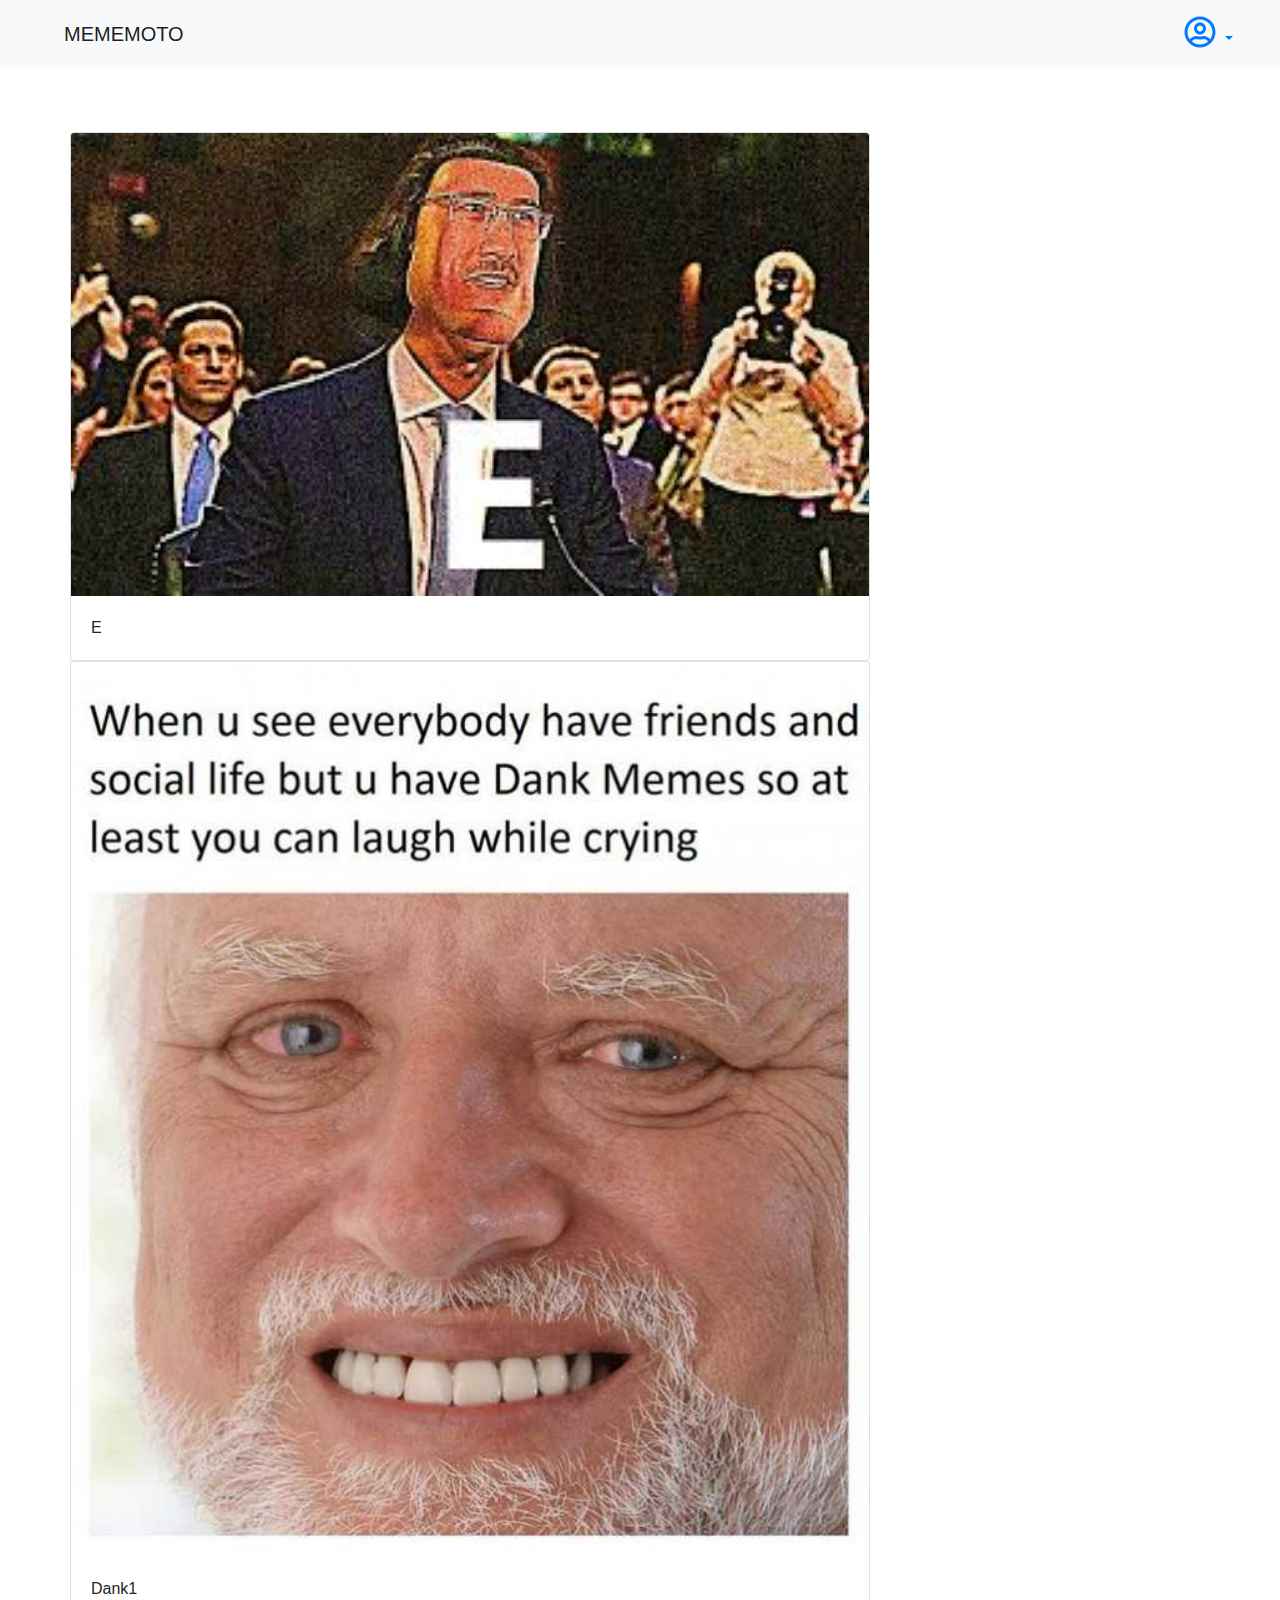
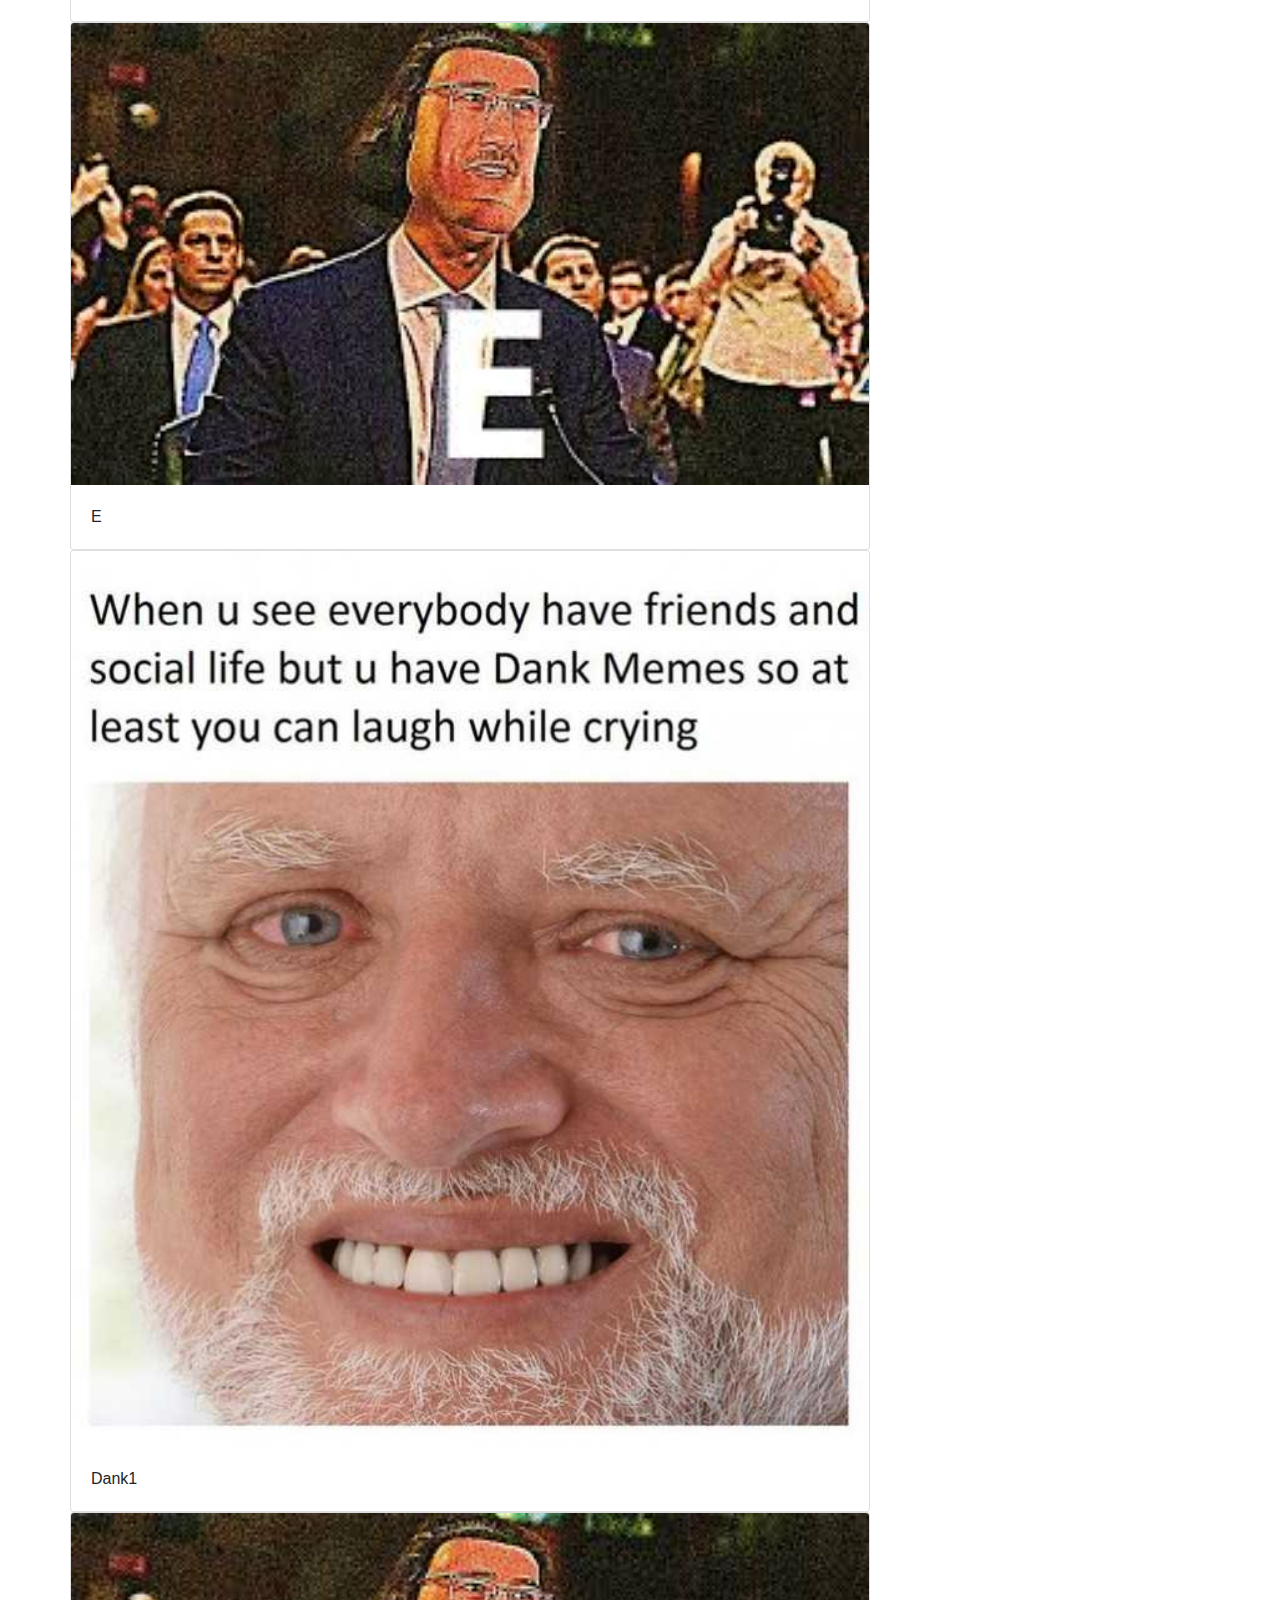
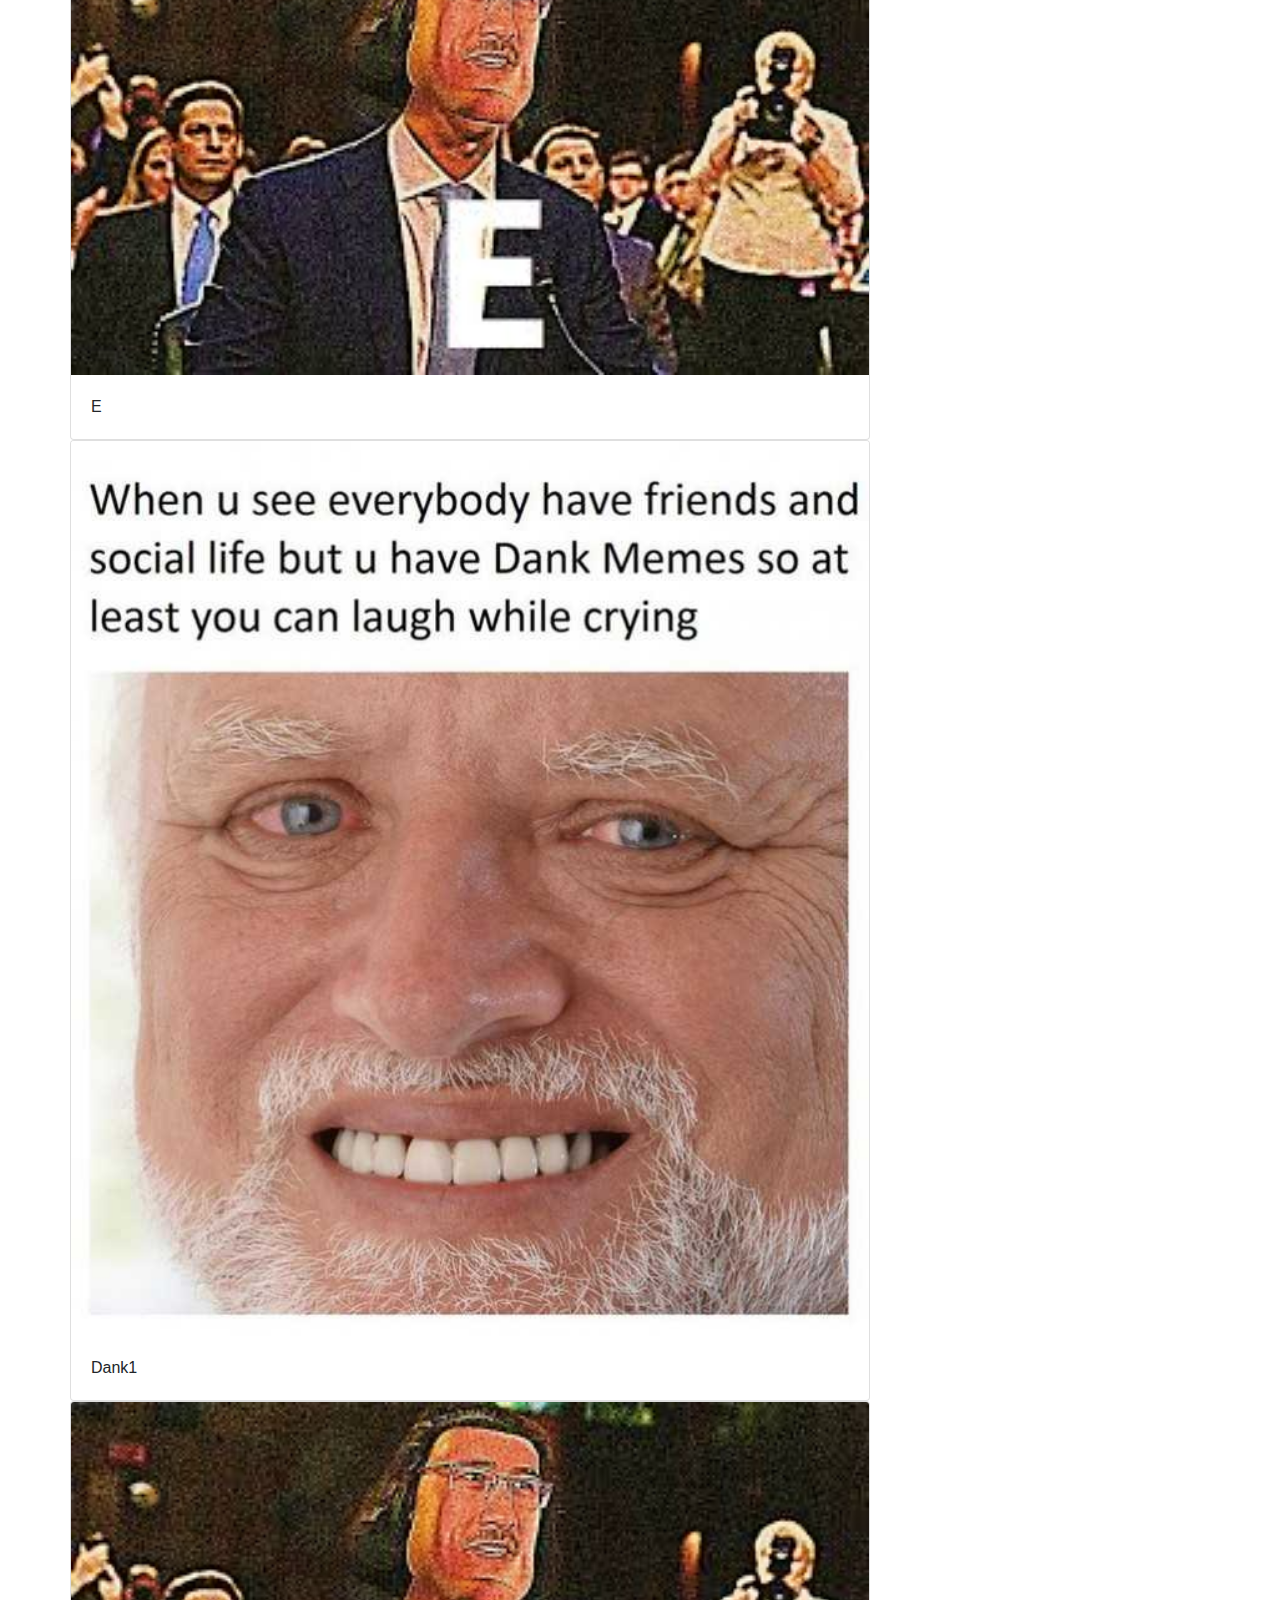
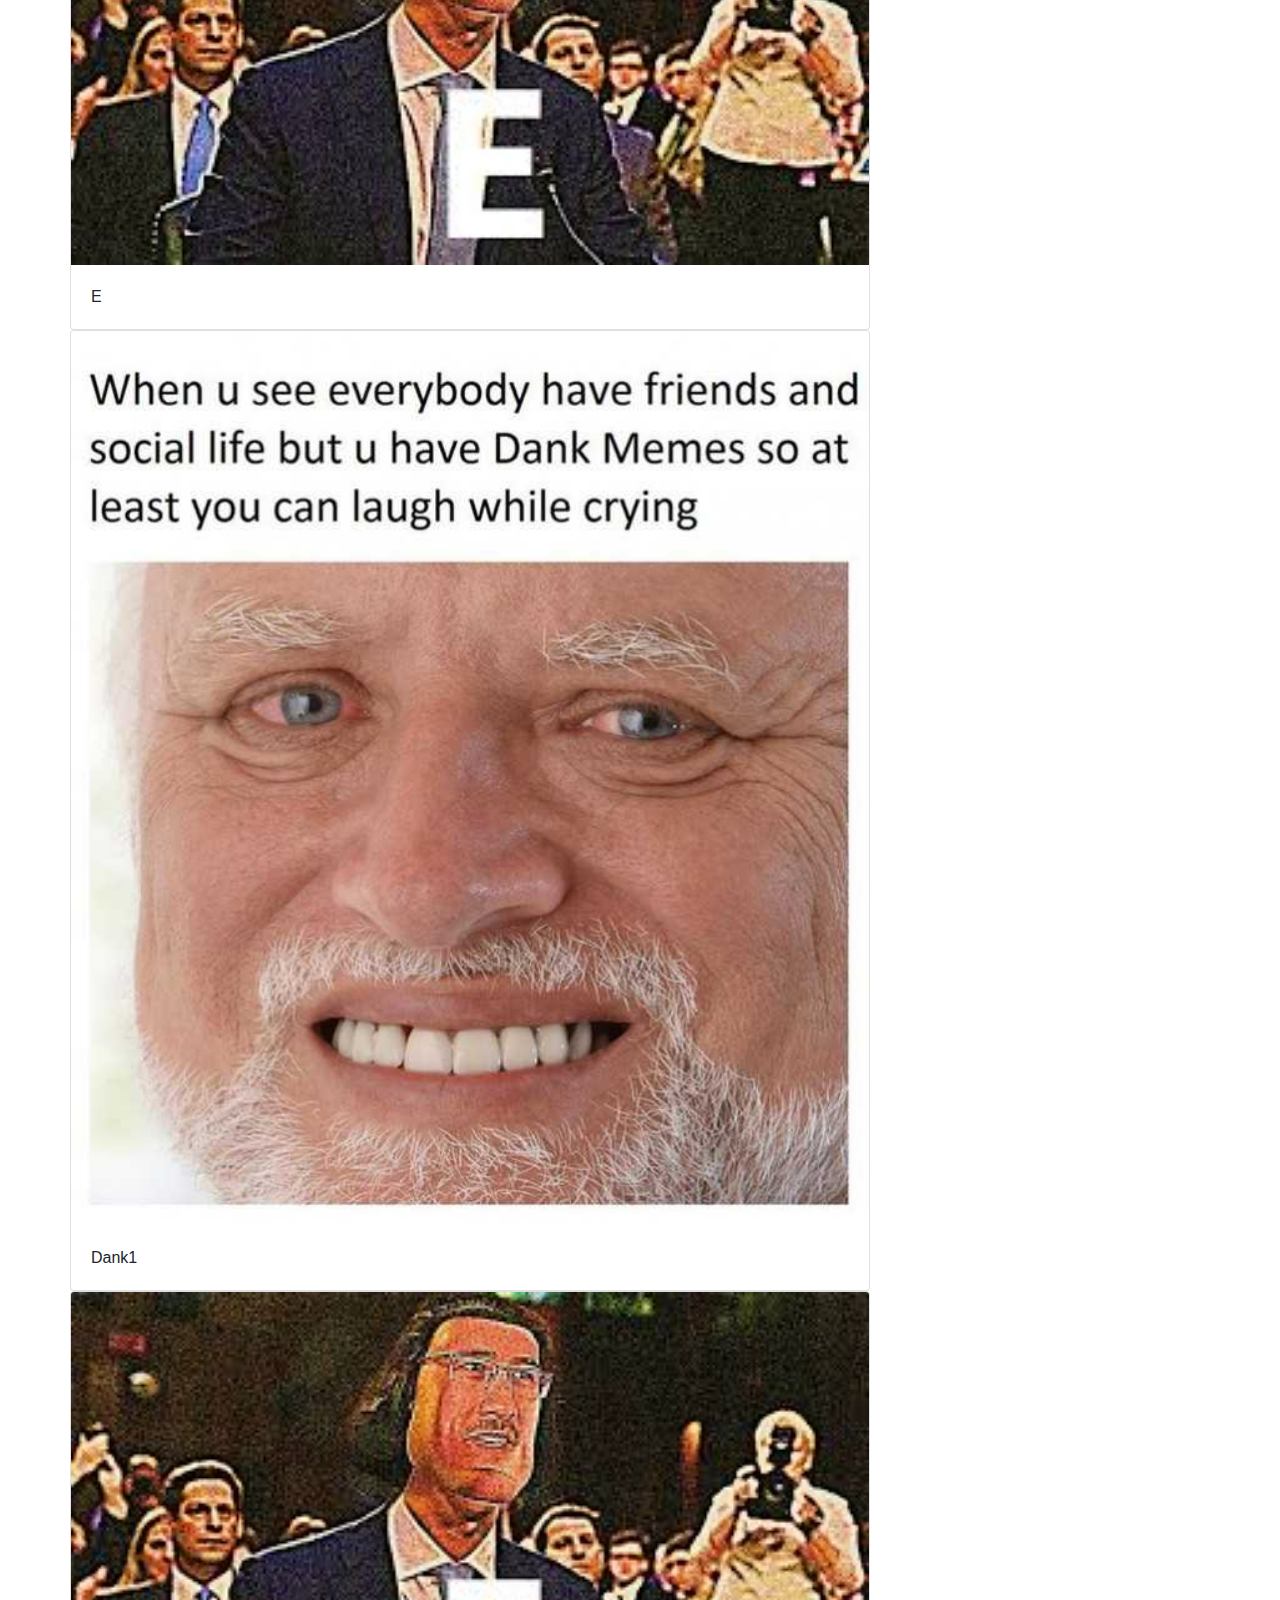
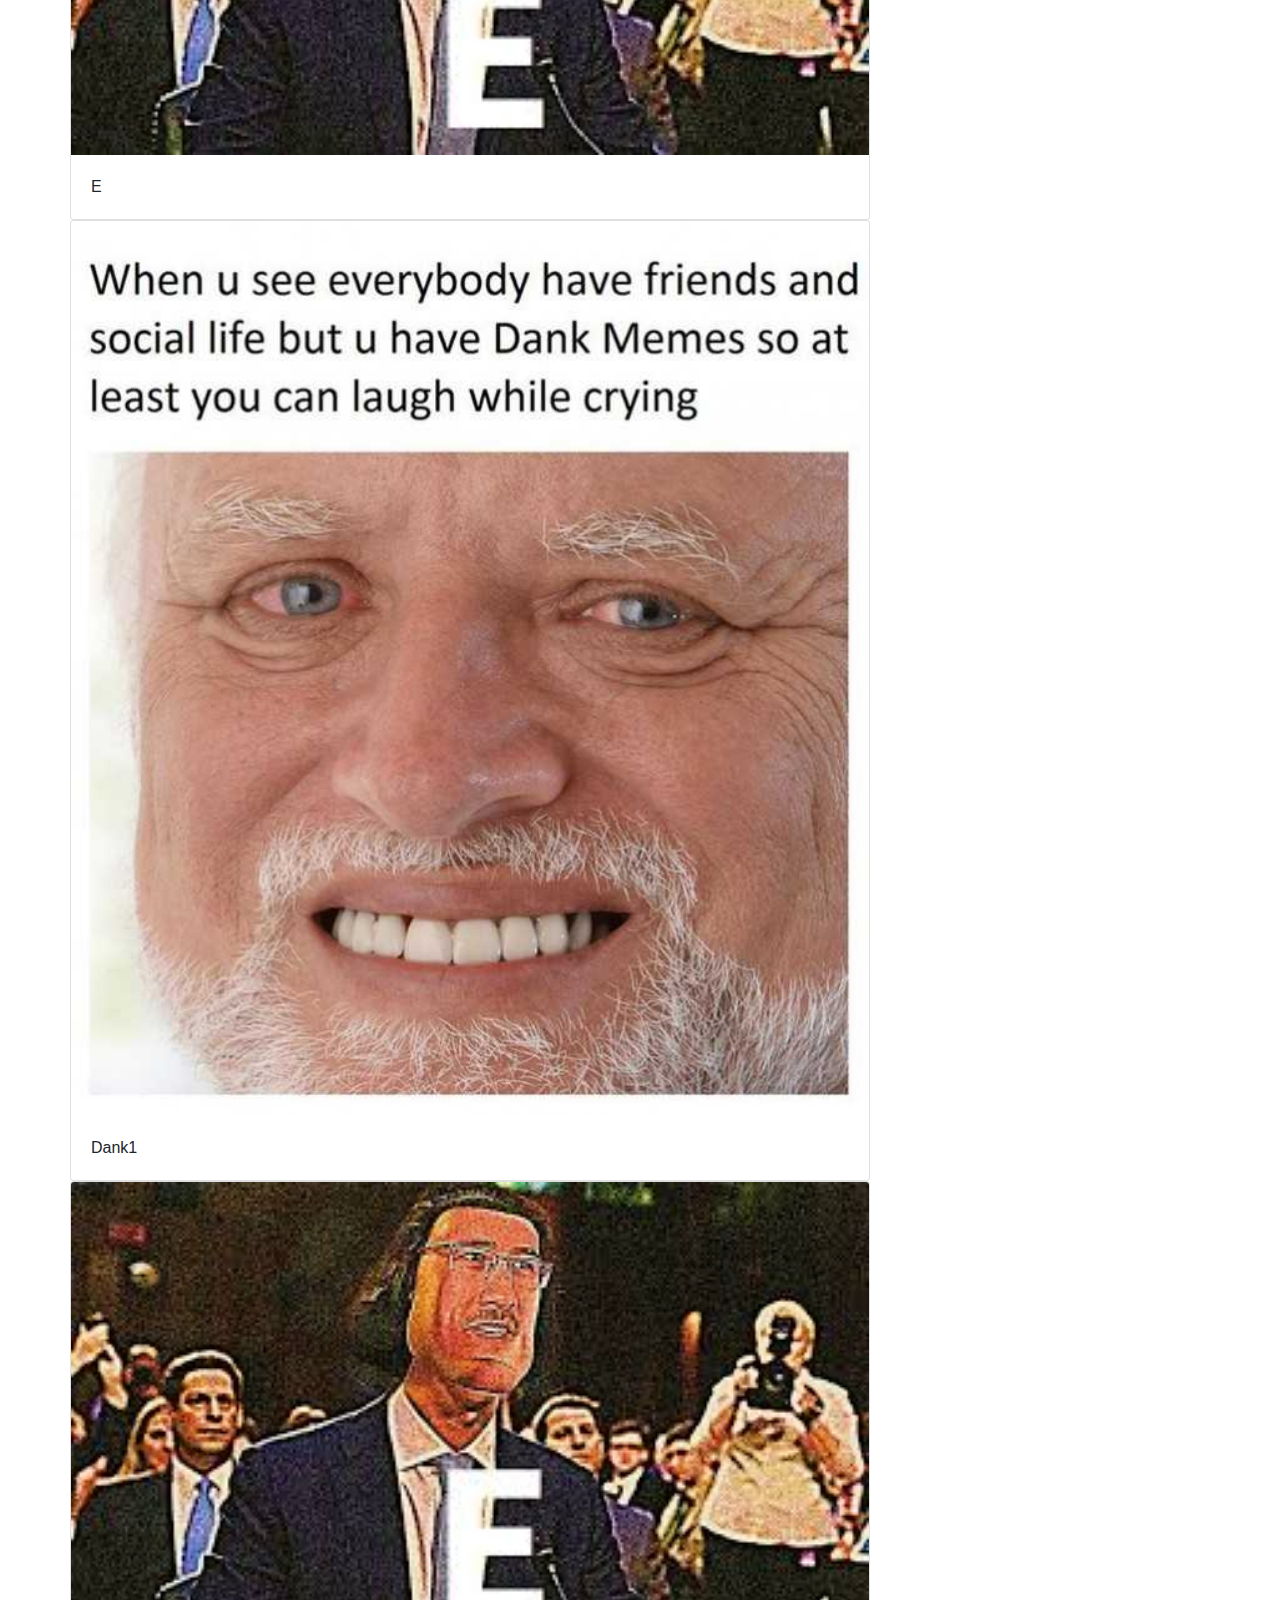
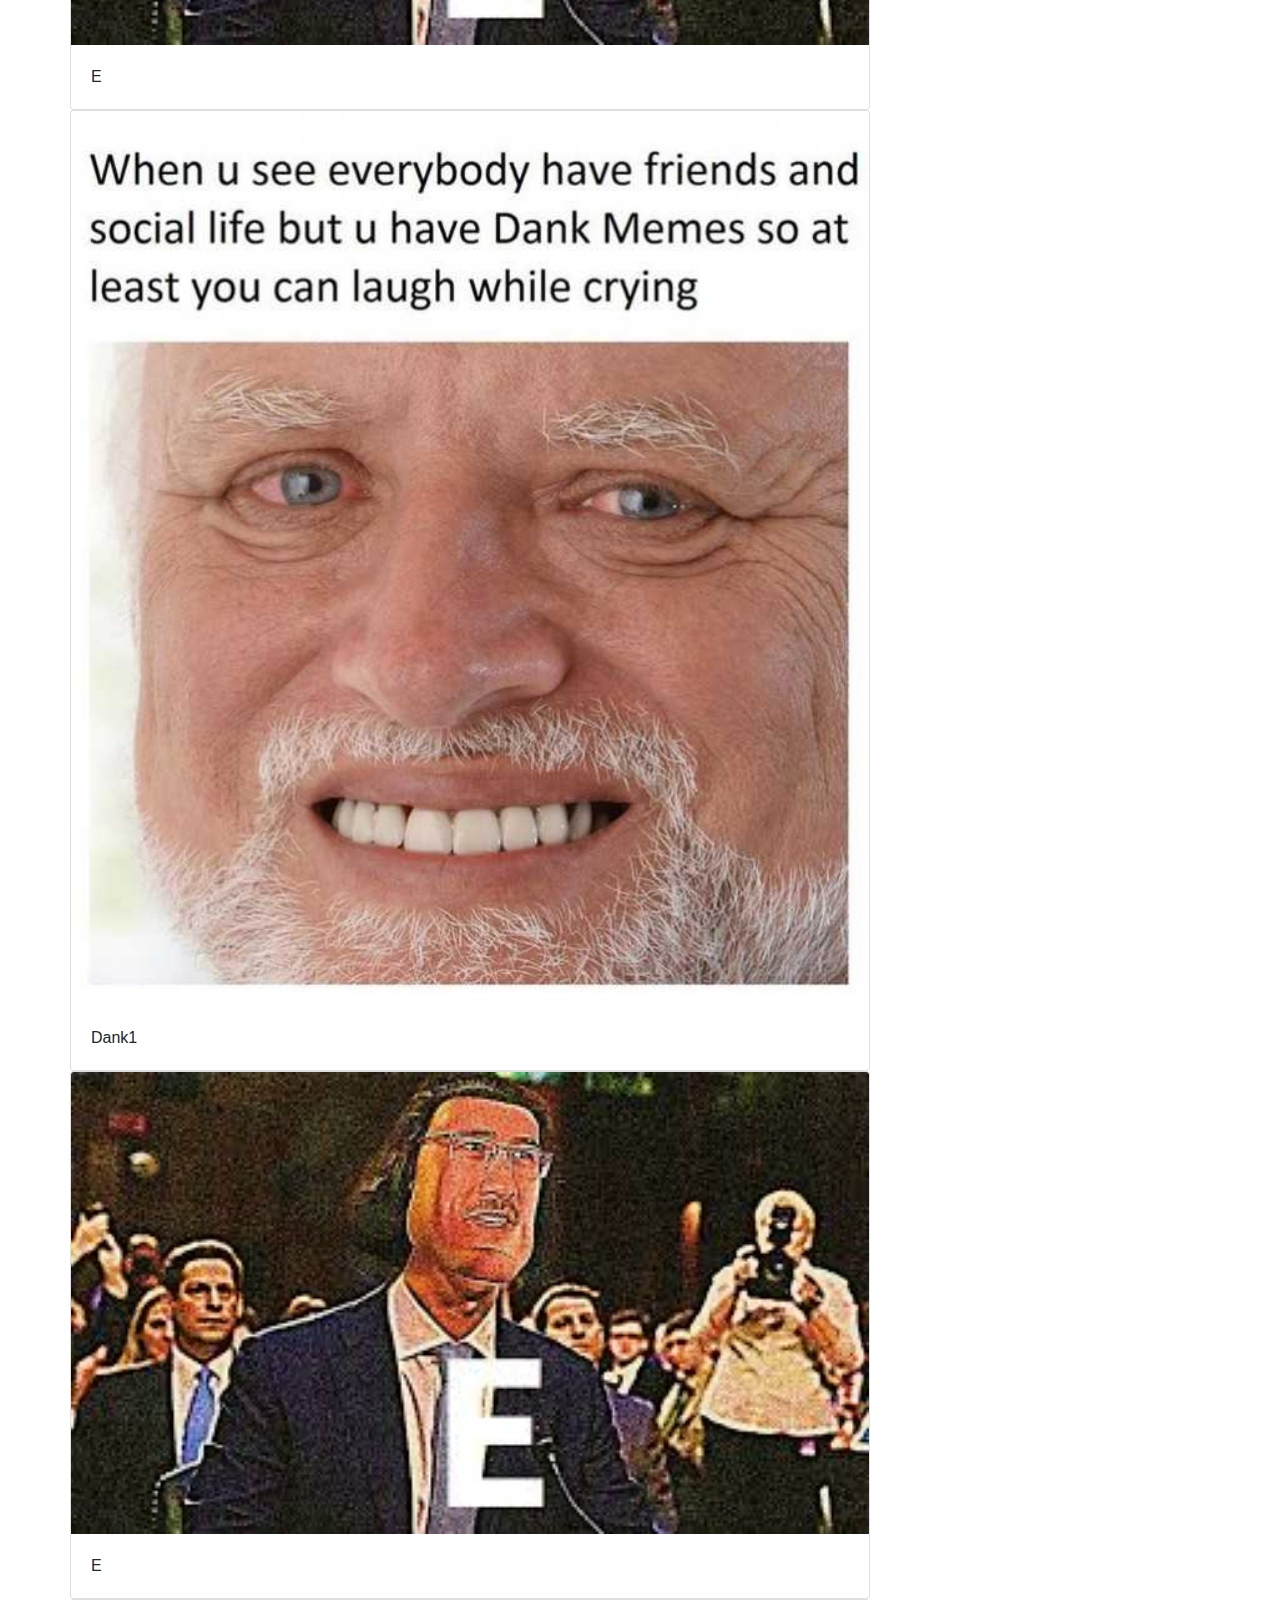
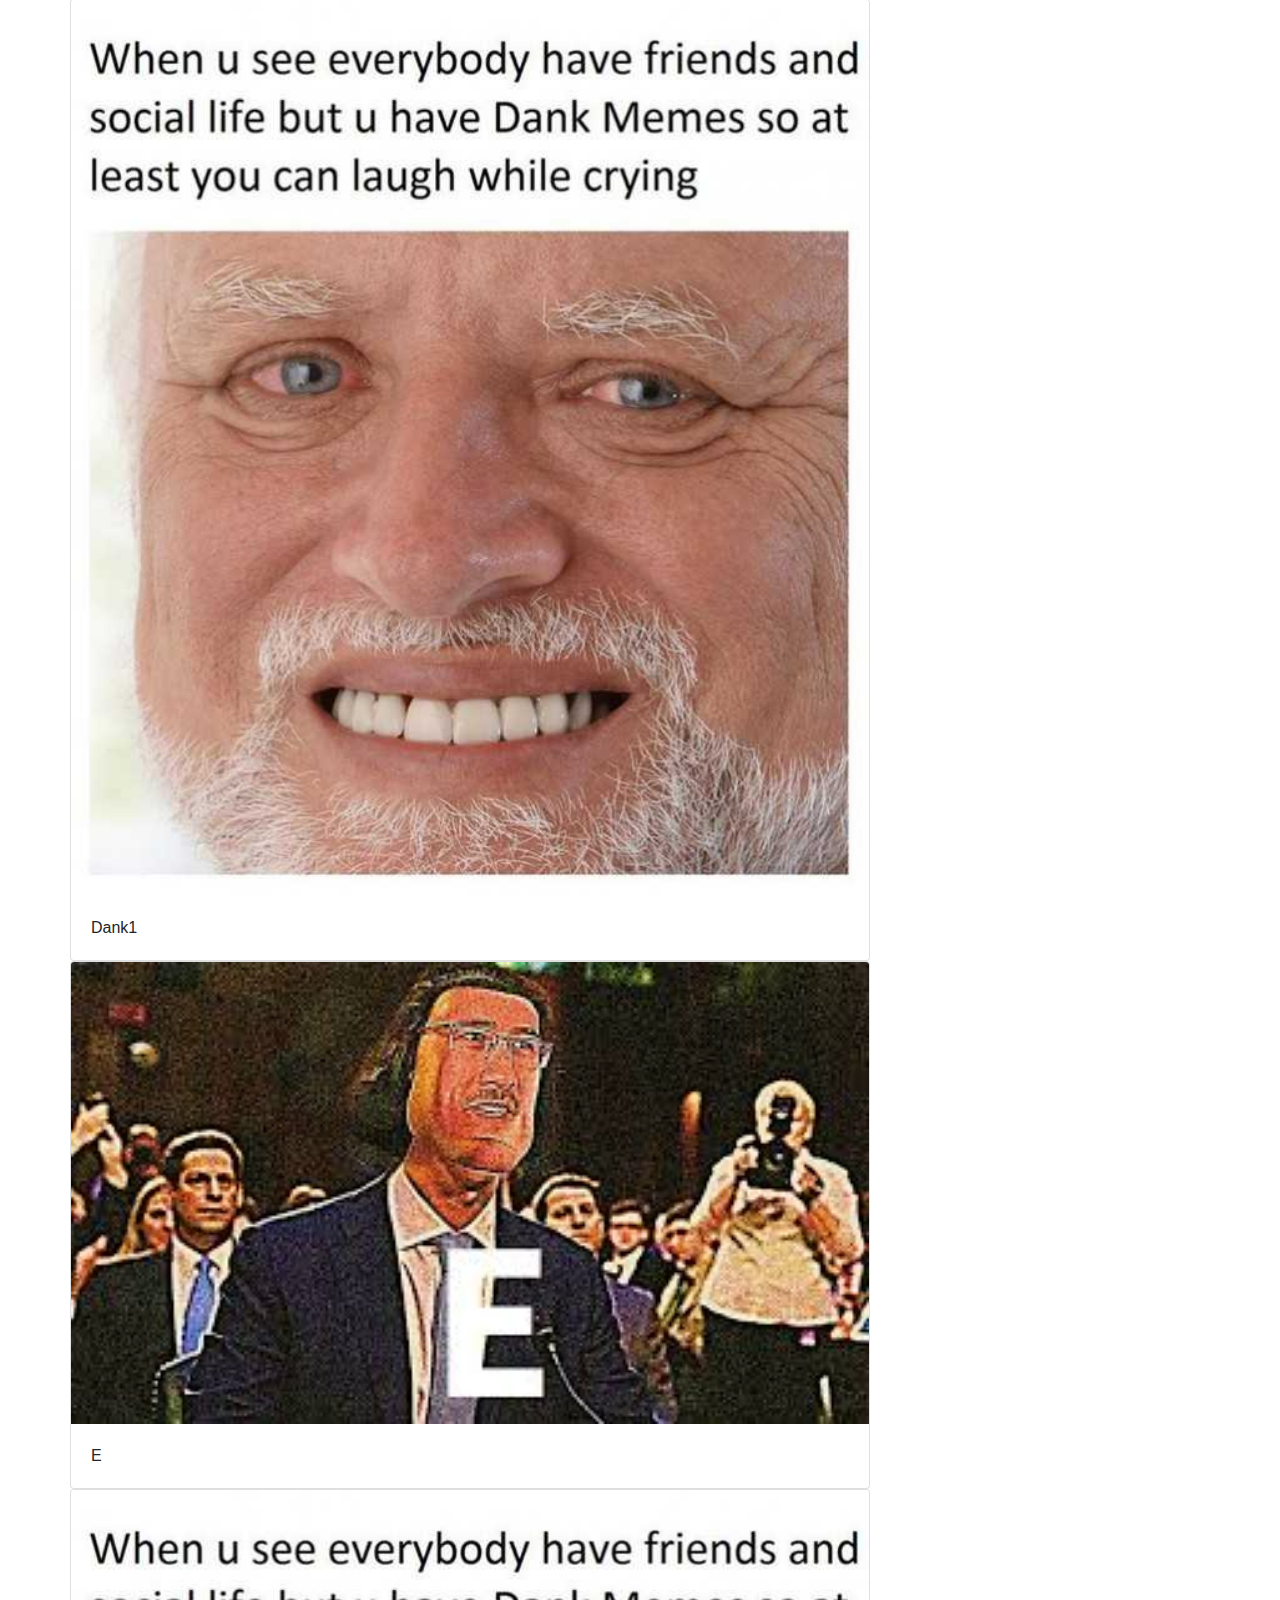
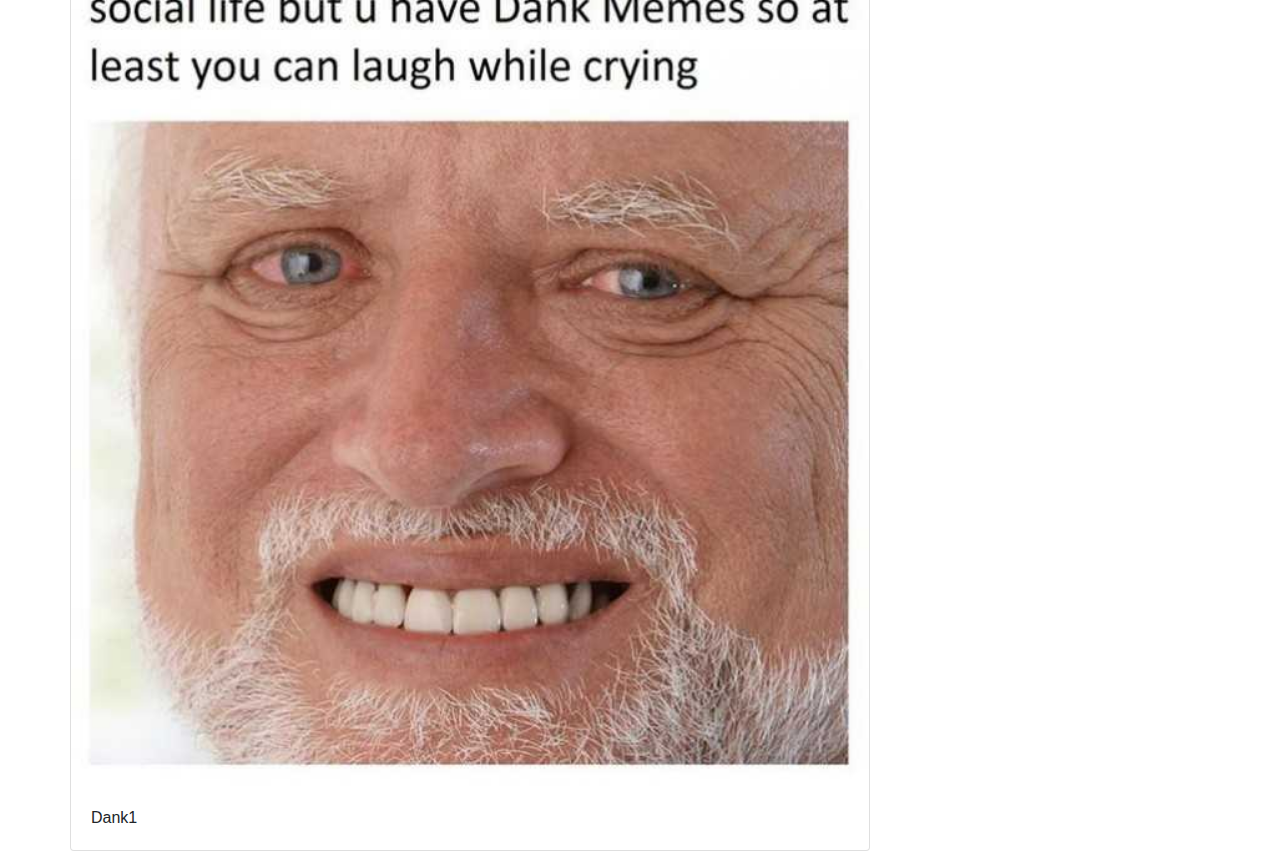
<file: index.html>
<!DOCTYPE html>
<html>
  <head>
    <title> MEMEMOTO</title>
				<script type="text/javascript" src = "Assets/JS/JQuery/JQuery.js"></script>

		<link href = "Assets/CSS/Bootstrap/Bootstrap.min.css" rel = "stylesheet" type = "text/css">
		<script src = "Assets/JS/Bootstrap/Bootstrap.min.js" type = "text/javascript"></script>
		<script type="text/javascript" src="Assets/JS/Font Awesome/all.js" ></script>
		<script type="text/javascript" src="login.js"></script>
  
  </head>
  <body>
  		<nav class="navbar navbar-expand-lg navbar-light bg-light">
  			<a class="navbar-brand ml-5" href="index.html"> MEMEMOTO</a>
			<div class="container">
				<button class="navbar-toggler" type="button" data-toggle="collapse" data-target="#navbarSupportedContent" aria-controls="navbarSupportedContent" aria-expanded="false" aria-label="Toggle navigation">
				<span class="navbar-toggler-icon"></span>
				</button>

				<div class="collapse navbar-collapse" id="navbarSupportedContent">
				    <ul class="navbar-nav mr-auto">
				     
				    </ul>
				    <div class="form-inline my-2 my-lg-0">
				
				      <span class="form-inline my-2 my-lg-0 nav-item dropdown">
				      
				      	<a class="nav-link dropdown-toggle" href="#" id="navbarDropdown" role="button" data-toggle="dropdown" aria-haspopup="true" aria-expanded="false">
				      	 	<i class="far fa-user-circle fa-2x"></i>
				      	</a>
				      	<div class="dropdown-menu" aria-labelledby="navbarDropdown">
				      	  <form class="p-3">
				      	    <div class="form-group pb-3">
				      	      <label for="exampleInputEmail1">Username</label>
				      	      <input type="text" class="form-control" id="Uname" aria-describedby="emailHelp" placeholder="Enter Username">
				      	    </div>
				      	    <div class="form-group pb-3">
				      	      <label for="exampleInputPassword1">Password</label>
				      	      <input type="password" class="form-control" id="password" placeholder="Password">
				      	    </div>
				   
				      	    <button type="submit" class="btn btn-primary">Submit</button>
				      	  </form>
				  
				      	</div>
				      </span>

				    </div>
				  </div>
			</div>
		</nav>

		<div class="container" style="margin-top: 65px;">
			<div class="row">
				<div class="md-4">	

				<div class="card "  style="width: 50rem">
				  <a href="memepage.html"><img class="card-img-top" src="Assets/images/E.jpg" alt="Card image cap " ></a>
				  <div class="card-body">  
				  	 <div class="card-Text"> 
				  	 	E
				  	 </div>
				  </div>
				</div>
				<div class="card "  style="width: 50rem">
				  <a href="memepage.html"><img class="card-img-top" src="Assets/images/Dank1.jpg" alt="Card image cap " ></a>
				  <div class="card-body">  
				  	 <div class="card-Text"> 
				  	 	Dank1
				  	 </div>
				  </div>
				</div>

				<div class="card "  style="width: 50rem">
				  <a href="memepage.html"><img class="card-img-top" src="Assets/images/E.jpg" alt="Card image cap " ></a>
				  <div class="card-body">  
				  	 <div class="card-Text"> 
				  	 	E
				  	 </div>
				  </div>
				</div>
				<div class="card "  style="width: 50rem">
				  <a href="memepage.html"><img class="card-img-top" src="Assets/images/Dank1.jpg" alt="Card image cap " ></a>
				  <div class="card-body">  
				  	 <div class="card-Text"> 
				  	 	Dank1
				  	 </div>
				  </div>
				</div>

				<div class="card "  style="width: 50rem">
				  <a href="memepage.html"><img class="card-img-top" src="Assets/images/E.jpg" alt="Card image cap " ></a>
				  <div class="card-body">  
				  	 <div class="card-Text"> 
				  	 	E
				  	 </div>
				  </div>
				</div>
				<div class="card "  style="width: 50rem">
				  <a href="memepage.html"><img class="card-img-top" src="Assets/images/Dank1.jpg" alt="Card image cap " ></a>
				  <div class="card-body">  
				  	 <div class="card-Text"> 
				  	 	Dank1
				  	 </div>
				  </div>
				</div>

				<div class="card "  style="width: 50rem">
				  <a href="memepage.html"><img class="card-img-top" src="Assets/images/E.jpg" alt="Card image cap " ></a>
				  <div class="card-body">  
				  	 <div class="card-Text"> 
				  	 	E
				  	 </div>
				  </div>
				</div>
				<div class="card "  style="width: 50rem">
				  <a href="memepage.html"><img class="card-img-top" src="Assets/images/Dank1.jpg" alt="Card image cap " ></a>
				  <div class="card-body">  
				  	 <div class="card-Text"> 
				  	 	Dank1
				  	 </div>
				  </div>
				</div>

				<div class="card "  style="width: 50rem">
				  <a href="memepage.html"><img class="card-img-top" src="Assets/images/E.jpg" alt="Card image cap " ></a>
				  <div class="card-body">  
				  	 <div class="card-Text"> 
				  	 	E
				  	 </div>
				  </div>
				</div>
				<div class="card "  style="width: 50rem">
				  <a href="memepage.html"><img class="card-img-top" src="Assets/images/Dank1.jpg" alt="Card image cap " ></a>
				  <div class="card-body">  
				  	 <div class="card-Text"> 
				  	 	Dank1
				  	 </div>
				  </div>
				</div>

				<div class="card "  style="width: 50rem">
				  <a href="memepage.html"><img class="card-img-top" src="Assets/images/E.jpg" alt="Card image cap " ></a>
				  <div class="card-body">  
				  	 <div class="card-Text"> 
				  	 	E
				  	 </div>
				  </div>
				</div>
				<div class="card "  style="width: 50rem">
				  <a href="memepage.html"><img class="card-img-top" src="Assets/images/Dank1.jpg" alt="Card image cap " ></a>
				  <div class="card-body">  
				  	 <div class="card-Text"> 
				  	 	Dank1
				  	 </div>
				  </div>
				</div>

				<div class="card "  style="width: 50rem">
				  <a href="memepage.html"><img class="card-img-top" src="Assets/images/E.jpg" alt="Card image cap " ></a>
				  <div class="card-body">  
				  	 <div class="card-Text"> 
				  	 	E
				  	 </div>
				  </div>
				</div>
				<div class="card "  style="width: 50rem">
				  <a href="memepage.html"><img class="card-img-top" src="Assets/images/Dank1.jpg" alt="Card image cap " ></a>
				  <div class="card-body">  
				  	 <div class="card-Text"> 
				  	 	Dank1
				  	 </div>
				  </div>
				</div>

				<div class="card "  style="width: 50rem">
				  <a href="memepage.html"><img class="card-img-top" src="Assets/images/E.jpg" alt="Card image cap " ></a>
				  <div class="card-body">  
				  	 <div class="card-Text"> 
				  	 	E
				  	 </div>
				  </div>
				</div>
				<div class="card "  style="width: 50rem">
				  <a href="memepage.html"><img class="card-img-top" src="Assets/images/Dank1.jpg" alt="Card image cap " ></a>
				  <div class="card-body">  
				  	 <div class="card-Text"> 
				  	 	Dank1
				  	 </div>
				  </div>
				</div>
				

				</div>
			</div>		
		</div>




		  

		</body>

  </body>
</html>
</file>
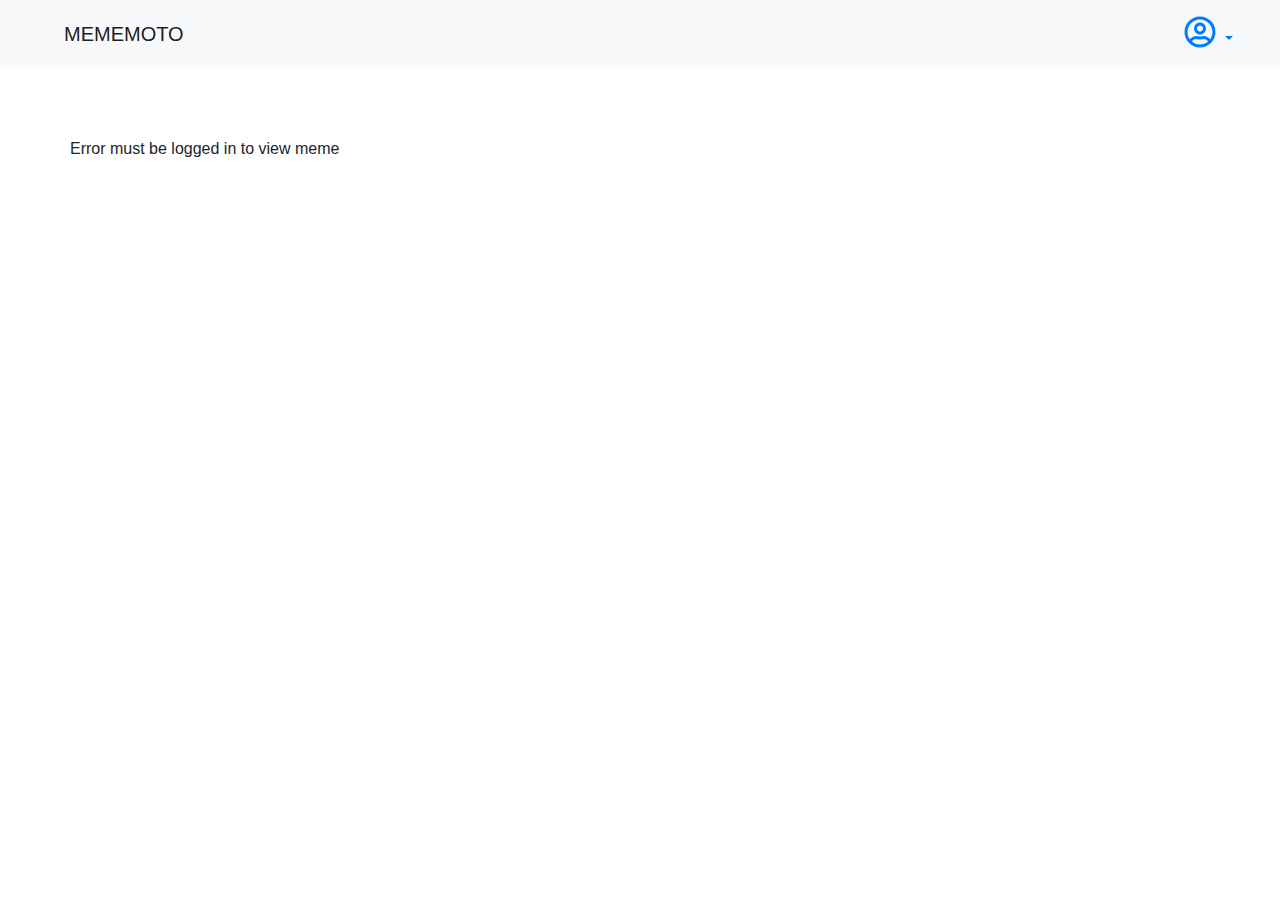
<file: memepage.html>
<!DOCTYPE html>
<html>
  <head>
    <title>MEMEMOTO</title>
		<script type="text/javascript" src = "Assets/JS/JQuery/JQuery.js"></script>

		<link href = "Assets/CSS/Bootstrap/Bootstrap.min.css" rel = "stylesheet" type = "text/css">
		<script src = "Assets/JS/Bootstrap/Bootstrap.min.js" type = "text/javascript"></script>
		<script type="text/javascript" src="Assets/JS/Font Awesome/all.js" ></script>
		<style type="text/css">
			.tags {
				display:inline-block;
			}
		</style>
	  </head>
  <body>
  	  		<nav class="navbar navbar-expand-lg navbar-light bg-light">
  	  			<a class="navbar-brand ml-5" href="index.html"> MEMEMOTO</a>
  				<div class="container">
  					<button class="navbar-toggler" type="button" data-toggle="collapse" data-target="#navbarSupportedContent" aria-controls="navbarSupportedContent" aria-expanded="false" aria-label="Toggle navigation">
  					<span class="navbar-toggler-icon"></span>
  					</button>

  					<div class="collapse navbar-collapse" id="navbarSupportedContent">
  					    <ul class="navbar-nav mr-auto">
  					     
  					    </ul>
  					    <div class="form-inline my-2 my-lg-0">
  					
  					      <span class="form-inline my-2 my-lg-0 nav-item dropdown">
  					      
  					      	<a class="nav-link dropdown-toggle" href="#" id="navbarDropdown" role="button" data-toggle="dropdown" aria-haspopup="true" aria-expanded="false">
  					      	 	<i class="far fa-user-circle fa-2x"></i>
  					      	</a>
  					      	<div class="dropdown-menu" aria-labelledby="navbarDropdown">
  					      	  <form class="p-3">
  					      	    <div class="form-group pb-3">
  					      	      <label for="exampleInputEmail1">Email address</label>
  					      	      <input type="email" class="form-control" id="exampleInputEmail1" aria-describedby="emailHelp" placeholder="Enter email">
  					      	    </div>
  					      	    <div class="form-group pb-3">
  					      	      <label for="exampleInputPassword1">Password</label>
  					      	      <input type="password" class="form-control" id="exampleInputPassword1" placeholder="Password">
  					      	    </div>
  					   
  					      	    <button type="submit" class="btn btn-primary">Submit</button>
  					      	  </form>
  					  
  					      	</div>
  					      </span>

  					    </div>
  					  </div>
  				</div>
  			</nav>

  			<div style="margin: 70px">
  				
  				Error must be logged in to view meme


  			</div>

  </body>
</html>
</file>
